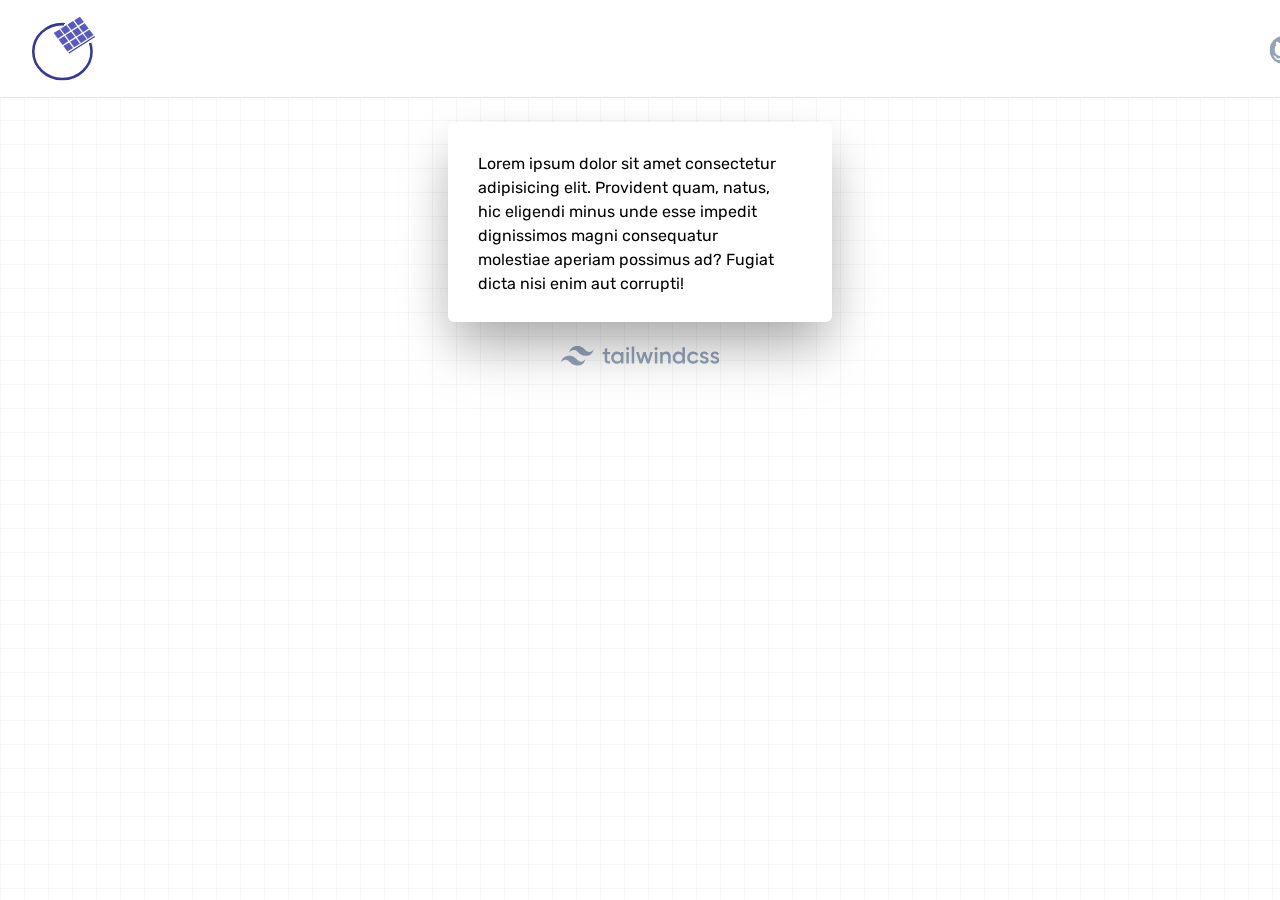
<file: tailwind2/src/index.html>
<!DOCTYPE html>
<html lang="en">
<head>
    <meta charset="UTF-8">
    <link href="./output.css" rel="stylesheet">
    <link href="./style.css" rel="stylesheet">
    <meta name="viewport" content="width=device-width, initial-scale=1.0">
    <title>Document</title>
    <link rel="preconnect" href="https://fonts.googleapis.com">
    <link rel="preconnect" href="https://fonts.gstatic.com" crossorigin>
    <link href="https://fonts.googleapis.com/css2?family=Manrope:wght@200..800&family=Rubik:ital,wght@0,300..900;1,300..900&display=swap" rel="stylesheet">

</head>
<body class="absolute inset-0 h-full w-full bg-white dark:bg-black dark:text-white bg-[linear-gradient(to_right,#80808012_1px,transparent_1px),linear-gradient(to_bottom,#80808012_1px,transparent_1px)] bg-[size:24px_24px]">
  <div class="sticky top-0 z-40 w-full backdrop-blur flex-none transition-colors duration-500 lg:z-50 lg:border-b lg:border-slate-900/10 dark:border-slate-50/[0.06] bg-white/95 supports-backdrop-blur:bg-white/60 dark:bg-transparent">
    <div class="max-w-8xl mx-auto">
      <div class="py-4 border-b border-slate-900/10 lg:px-8 lg:border-0 dark:border-slate-300/10 mx-4 lg:mx-0">
        <div class="relative flex items-center">
          <div id="logosonatech" class="logosonatech flex">
            <a href="">
            <svg width="63" height="65" viewBox="0 0 173 175" fill="none" xmlns="http://www.w3.org/2000/svg">
              <path d="M163.5 96C163.5 137.517 127.868 171.5 83.5 171.5C39.132 171.5 3.5 137.517 3.5 96C3.5 54.4827 39.132 20.5 83.5 20.5C127.868 20.5 163.5 54.4827 163.5 96Z" stroke="url(#paint0_radial_8_5)" stroke-width="7"/>
              <rect width="18.3584" height="18.4895" transform="matrix(-0.847396 0.530962 0.59061 0.806957 157.77 35.8086)" fill="white"/>
              <rect width="18.3584" height="18.4895" transform="matrix(-0.847396 0.530962 0.59061 0.806957 157.77 35.8086)" fill="#575AC2"/>
              <rect width="18.3584" height="18.4895" transform="matrix(-0.847396 0.530962 0.59061 0.806957 139.102 47.5058)" fill="white"/>
              <rect width="18.3584" height="18.4895" transform="matrix(-0.847396 0.530962 0.59061 0.806957 139.102 47.5058)" fill="#575AC2"/>
              <rect width="18.3584" height="18.4895" transform="matrix(-0.847396 0.530962 0.59061 0.806957 157.77 35.8086)" fill="white"/>
              <rect width="18.3584" height="18.4895" transform="matrix(-0.847396 0.530962 0.59061 0.806957 157.77 35.8086)" fill="#575AC2"/>
              <rect width="18.3584" height="18.4895" transform="matrix(-0.847396 0.530962 0.59061 0.806957 139.102 47.5058)" fill="white"/>
              <rect width="18.3584" height="18.4895" transform="matrix(-0.847396 0.530962 0.59061 0.806957 139.102 47.5058)" fill="#575AC2"/>
              <rect width="18.3584" height="18.4895" transform="matrix(-0.847396 0.530962 0.59061 0.806957 120.433 59.2029)" fill="white"/>
              <rect width="18.3584" height="18.4895" transform="matrix(-0.847396 0.530962 0.59061 0.806957 120.433 59.2029)" fill="#575AC2"/>
              <rect width="18.3584" height="18.4895" transform="matrix(-0.847396 0.530962 0.59061 0.806957 101.765 70.9001)" fill="white"/>
              <rect width="18.3584" height="18.4895" transform="matrix(-0.847396 0.530962 0.59061 0.806957 101.765 70.9001)" fill="#575AC2"/>
              <rect width="18.3584" height="18.4895" transform="matrix(0.847396 -0.530962 -0.59061 -0.806957 84.0242 77.6637)" fill="white"/>
              <rect width="18.3584" height="18.4895" transform="matrix(0.847396 -0.530962 -0.59061 -0.806957 84.0242 77.6637)" fill="#575AC2"/>
              <rect width="18.3584" height="18.4895" transform="matrix(0.847396 -0.530962 -0.59061 -0.806957 102.692 65.9665)" fill="white"/>
              <rect width="18.3584" height="18.4895" transform="matrix(0.847396 -0.530962 -0.59061 -0.806957 102.692 65.9665)" fill="#575AC2"/>
              <rect width="18.3584" height="18.4895" transform="matrix(0.847396 -0.530962 -0.59061 -0.806957 121.361 54.2694)" fill="white"/>
              <rect width="18.3584" height="18.4895" transform="matrix(0.847396 -0.530962 -0.59061 -0.806957 121.361 54.2694)" fill="#575AC2"/>
              <rect width="18.3584" height="18.4895" transform="matrix(0.847396 -0.530962 -0.59061 -0.806957 140.029 42.5722)" fill="white"/>
              <rect width="18.3584" height="18.4895" transform="matrix(0.847396 -0.530962 -0.59061 -0.806957 140.029 42.5722)" fill="#575AC2"/>
              <rect width="18.3584" height="18.4895" transform="matrix(0.847396 -0.530962 -0.59061 -0.806957 70.9201 59.7594)" fill="white"/>
              <rect width="18.3584" height="18.4895" transform="matrix(0.847396 -0.530962 -0.59061 -0.806957 70.9201 59.7594)" fill="#575AC2"/>
              <rect width="18.3584" height="18.4895" transform="matrix(0.847396 -0.530962 -0.59061 -0.806957 89.5883 48.0622)" fill="white"/>
              <rect width="18.3584" height="18.4895" transform="matrix(0.847396 -0.530962 -0.59061 -0.806957 89.5883 48.0622)" fill="#575AC2"/>
              <rect width="18.3584" height="18.4895" transform="matrix(0.847396 -0.530962 -0.59061 -0.806957 70.9201 59.7594)" fill="white"/>
              <rect width="18.3584" height="18.4895" transform="matrix(0.847396 -0.530962 -0.59061 -0.806957 70.9201 59.7594)" fill="#575AC2"/>
              <rect width="18.3584" height="18.4895" transform="matrix(0.847396 -0.530962 -0.59061 -0.806957 89.5883 48.0622)" fill="white"/>
              <rect width="18.3584" height="18.4895" transform="matrix(0.847396 -0.530962 -0.59061 -0.806957 89.5883 48.0622)" fill="#575AC2"/>
              <rect width="18.3584" height="18.4895" transform="matrix(0.847396 -0.530962 -0.59061 -0.806957 108.257 36.3651)" fill="white"/>
              <rect width="18.3584" height="18.4895" transform="matrix(0.847396 -0.530962 -0.59061 -0.806957 108.257 36.3651)" fill="#575AC2"/>
              <rect width="18.3584" height="18.4895" transform="matrix(0.847396 -0.530962 -0.59061 -0.806957 126.925 24.6679)" fill="white"/>
              <rect width="18.3584" height="18.4895" transform="matrix(0.847396 -0.530962 -0.59061 -0.806957 126.925 24.6679)" fill="#575AC2"/>
              <line x1="101.197" y1="99.733" x2="172.197" y2="54.733" stroke="#363899" stroke-width="3"/>
              <defs>
              <radialGradient id="paint0_radial_8_5" cx="0" cy="0" r="1" gradientUnits="userSpaceOnUse" gradientTransform="translate(132.5 35) rotate(55.6196) scale(46.0434 45.585)">
              <stop offset="0.9999" stop-opacity="0"/>
              <stop offset="1" stop-color="#363899"/>
              </radialGradient>
              </defs>
              </svg>
            </a>
<div class="logo2">
  <a href="" class="absolute inset-y-5 left-7">
  <svg width="163" height="34" viewBox="0 0 173 84" fill="none" xmlns="http://www.w3.org/2000/svg">
    <path d="M18.28 6.6C15.8533 5.4 13.2533 4.8 10.48 4.8C8.98667 4.8 7.84 5.12 7.04 5.76C6.24 6.4 5.84 7.25333 5.84 8.32C5.84 10.2133 7.21333 11.5467 9.96 12.32C13.6933 13.36 16.32 14.6267 17.84 16.12C19.3867 17.6133 20.16 19.5467 20.16 21.92C20.16 24.6667 19.2533 26.7733 17.44 28.24C15.6267 29.68 13 30.4 9.56 30.4C6.06667 30.4 2.93333 29.5333 0.16 27.8L1.56 23.32C4.12 25.0533 6.82667 25.92 9.68 25.92C11.2533 25.92 12.44 25.5867 13.24 24.92C14.0667 24.2267 14.48 23.2533 14.48 22C14.48 20.8533 14.1467 19.9467 13.48 19.28C12.84 18.6133 11.6667 18.0267 9.96 17.52C6.54667 16.5333 4.06667 15.2933 2.52 13.8C1 12.3067 0.24 10.48 0.24 8.32C0.24 5.92 1.12 4 2.88 2.56C4.66667 1.12 7.16 0.4 10.36 0.4C13.6667 0.4 16.6933 1.02667 19.44 2.28L18.28 6.6ZM27.2653 4.48C29.932 1.76 33.4786 0.4 37.9053 0.4C42.332 0.4 45.8653 1.76 48.5053 4.48C51.172 7.17333 52.5053 10.8133 52.5053 15.4C52.5053 19.9867 51.172 23.64 48.5053 26.36C45.8653 29.0533 42.332 30.4 37.9053 30.4C33.4786 30.4 29.932 29.0533 27.2653 26.36C24.6253 23.64 23.3053 19.9867 23.3053 15.4C23.3053 10.8133 24.6253 7.17333 27.2653 4.48ZM31.4253 23.08C33.0253 24.8933 35.1853 25.8 37.9053 25.8C40.6253 25.8 42.7853 24.8933 44.3853 23.08C45.9853 21.24 46.7853 18.68 46.7853 15.4C46.7853 12.12 45.9853 9.57333 44.3853 7.76C42.7853 5.92 40.6253 5 37.9053 5C35.1853 5 33.0253 5.92 31.4253 7.76C29.8253 9.57333 29.0253 12.12 29.0253 15.4C29.0253 18.68 29.8253 21.24 31.4253 23.08ZM57.0194 30V0.799999H62.4994L74.5394 20.68H74.6194V0.799999H80.0994V30H74.6194L62.5794 10.12H62.4994V30H57.0194ZM84.4334 30L94.5534 0.799999H100.553L110.713 30H104.713L102.633 22.96H92.3534L90.2334 30H84.4334ZM93.5934 18.68H101.353L97.5134 5.72H97.4334L93.5934 18.68ZM132.013 0.799999V5.44H123.653V30H117.973V5.44H109.613V0.799999H132.013ZM142.932 5.32V12.48H154.652V16.76H142.932V25.48H155.452V30H137.332V0.799999H155.452V5.32H142.932ZM174.765 4.92C171.751 4.92 169.351 5.86667 167.565 7.76C165.778 9.62667 164.885 12.1733 164.885 15.4C164.885 18.6 165.805 21.1467 167.645 23.04C169.485 24.9333 171.858 25.88 174.765 25.88C177.191 25.88 179.565 25.1467 181.885 23.68L183.565 27.8C180.871 29.5333 177.765 30.4 174.245 30.4C169.685 30.4 166.031 29.0533 163.285 26.36C160.538 23.64 159.165 19.9867 159.165 15.4C159.165 10.7867 160.511 7.13333 163.205 4.44C165.898 1.74667 169.578 0.4 174.245 0.4C177.765 0.4 180.871 1.26667 183.565 3L181.885 7.12C179.565 5.65333 177.191 4.92 174.765 4.92ZM206.57 16.76H194.69V30H189.09V0.799999H194.69V12.48H206.57V0.799999H212.17V30H206.57V16.76Z" fill="url(#paint0_linear_0_1)"/>
    <path d="M0.363281 81.8672V78C0.80599 78.3906 1.33333 78.7422 1.94531 79.0547C2.57031 79.3672 3.22135 79.6341 3.89844 79.8555C4.58854 80.0638 5.27865 80.2266 5.96875 80.3438C6.65885 80.4609 7.29688 80.5195 7.88281 80.5195C9.90104 80.5195 11.4049 80.1484 12.3945 79.4062C13.3971 78.651 13.8984 77.5703 13.8984 76.1641C13.8984 75.4089 13.7292 74.7513 13.3906 74.1914C13.0651 73.6315 12.6094 73.1237 12.0234 72.668C11.4375 72.1992 10.7409 71.7565 9.93359 71.3398C9.13932 70.9102 8.27995 70.4609 7.35547 69.9922C6.37891 69.4974 5.46745 68.9961 4.62109 68.4883C3.77474 67.9805 3.03906 67.4206 2.41406 66.8086C1.78906 66.1966 1.29427 65.5065 0.929688 64.7383C0.578125 63.957 0.402344 63.0456 0.402344 62.0039C0.402344 60.7279 0.682292 59.6211 1.24219 58.6836C1.80208 57.7331 2.53776 56.9518 3.44922 56.3398C4.36068 55.7279 5.39583 55.2721 6.55469 54.9727C7.72656 54.6732 8.91797 54.5234 10.1289 54.5234C12.8893 54.5234 14.901 54.8555 16.1641 55.5195V59.2109C14.5104 58.0651 12.388 57.4922 9.79688 57.4922C9.08073 57.4922 8.36458 57.5703 7.64844 57.7266C6.93229 57.8698 6.29427 58.1107 5.73438 58.4492C5.17448 58.7878 4.71875 59.224 4.36719 59.7578C4.01562 60.2917 3.83984 60.9427 3.83984 61.7109C3.83984 62.4271 3.97005 63.0456 4.23047 63.5664C4.50391 64.0872 4.90104 64.5625 5.42188 64.9922C5.94271 65.4219 6.57422 65.8385 7.31641 66.2422C8.07161 66.6458 8.9375 67.0885 9.91406 67.5703C10.9167 68.0651 11.8672 68.5859 12.7656 69.1328C13.6641 69.6797 14.4518 70.2852 15.1289 70.9492C15.806 71.6133 16.3398 72.349 16.7305 73.1562C17.1341 73.9635 17.3359 74.888 17.3359 75.9297C17.3359 77.3099 17.0625 78.4818 16.5156 79.4453C15.9818 80.3958 15.2526 81.1706 14.3281 81.7695C13.4167 82.3685 12.362 82.7982 11.1641 83.0586C9.96615 83.332 8.70312 83.4688 7.375 83.4688C6.93229 83.4688 6.38542 83.4297 5.73438 83.3516C5.08333 83.2865 4.41927 83.1823 3.74219 83.0391C3.0651 82.9089 2.42057 82.7461 1.80859 82.5508C1.20964 82.3424 0.727865 82.1146 0.363281 81.8672ZM39.4844 57.9609H31.3984V83H28.1172V57.9609H20.0508V54.9922H39.4844V57.9609ZM64.3867 71.6719C64.3867 79.5365 60.8385 83.4688 53.7422 83.4688C46.9453 83.4688 43.5469 79.6862 43.5469 72.1211V54.9922H46.8281V71.9062C46.8281 77.6484 49.25 80.5195 54.0938 80.5195C58.7682 80.5195 61.1055 77.7461 61.1055 72.1992V54.9922H64.3867V71.6719ZM71.3984 83V54.9922H79.1328C89.0026 54.9922 93.9375 59.543 93.9375 68.6445C93.9375 72.9674 92.5638 76.444 89.8164 79.0742C87.082 81.6914 83.4167 83 78.8203 83H71.3984ZM74.6797 57.9609V80.0312H78.8594C82.5312 80.0312 85.3893 79.0482 87.4336 77.082C89.4779 75.1159 90.5 72.3294 90.5 68.7227C90.5 61.5482 86.6849 57.9609 79.0547 57.9609H74.6797ZM102.727 83H99.4453V54.9922H102.727V83ZM121.398 83.4688C117.427 83.4688 114.243 82.1602 111.848 79.543C109.465 76.9258 108.273 73.5208 108.273 69.3281C108.273 64.8229 109.491 61.2292 111.926 58.5469C114.361 55.8646 117.674 54.5234 121.867 54.5234C125.734 54.5234 128.846 55.8255 131.203 58.4297C133.573 61.0339 134.758 64.4388 134.758 68.6445C134.758 73.2148 133.547 76.8281 131.125 79.4844C128.703 82.1406 125.461 83.4688 121.398 83.4688ZM121.633 57.4922C118.69 57.4922 116.301 58.5534 114.465 60.6758C112.629 62.7982 111.711 65.5846 111.711 69.0352C111.711 72.4857 112.603 75.2656 114.387 77.375C116.184 79.4714 118.521 80.5195 121.398 80.5195C124.471 80.5195 126.893 79.5169 128.664 77.5117C130.435 75.5065 131.32 72.7005 131.32 69.0938C131.32 65.3958 130.461 62.5378 128.742 60.5195C127.023 58.5013 124.654 57.4922 121.633 57.4922Z" fill="url(#paint1_linear_0_1)"/>
    <defs>
    <linearGradient id="paint0_linear_0_1" x1="114" y1="-15" x2="114" y2="91" gradientUnits="userSpaceOnUse">
    <stop stop-color="#5A5DFF"/>
    <stop offset="0.435" stop-color="#363899"/>
    </linearGradient>
    <linearGradient id="paint1_linear_0_1" x1="114" y1="-15" x2="114" y2="91" gradientUnits="userSpaceOnUse">
    <stop offset="0.48" stop-color="white"/>
    <stop offset="1"/>
    </linearGradient>
    </defs>
    </svg>
  </a>
</div>
          </div>
          <div class="github absolute border-slate-200 m-auto pl-6 dark:border-slate-800">
            <a href="https://github.com/NguyenSonhoa" class="github2 ml-6 block text-slate-400 hover:text-slate-500 dark:hover:text-slate-300">
              <svg viewBox="0 0 16 16" class="w-5 h-5" fill="currentColor" aria-hidden="true"><path d="M8 0C3.58 0 0 3.58 0 8c0 3.54 2.29 6.53 5.47 7.59.4.07.55-.17.55-.38 0-.19-.01-.82-.01-1.49-2.01.37-2.53-.49-2.69-.94-.09-.23-.48-.94-.82-1.13-.28-.15-.68-.52-.01-.53.63-.01 1.08.58 1.23.82.72 1.21 1.87.87 2.33.66.07-.52.28-.87.51-1.07-1.78-.2-3.64-.89-3.64-3.95 0-.87.31-1.59.82-2.15-.08-.2-.36-1.02.08-2.12 0 0 .67-.21 2.2.82.64-.18 1.32-.27 2-.27.68 0 1.36.09 2 .27 1.53-1.04 2.2-.82 2.2-.82.44 1.1.16 1.92.08 2.12.51.56.82 1.27.82 2.15 0 3.07-1.87 3.75-3.65 3.95.29.25.54.73.54 1.48 0 1.07-.01 1.93-.01 2.2 0 .21.15.46.55.38A8.013 8.013 0 0016 8c0-4.42-3.58-8-8-8z"></path></svg>
            </a>
          </div>
        </div>
      </div>
    </div>
  </div>
  
  <div class="box_part">
  <div class="box_info max-w-sm m-auto my-6 rounded-md x-auto bg-white dark:bg-black shadow-2xl drop-shadow-2xl flex backdrop-blur-2xl gap-x-4">
    <p class="info_text m-auto max-w-sm inset-x-auto">Lorem ipsum dolor sit amet consectetur adipisicing elit. Provident quam, natus, hic eligendi minus unde esse impedit dignissimos magni consequatur molestiae aperiam possimus ad? Fugiat dicta nisi enim aut corrupti! </p>
  </div>
  <a href="https://tailwindcss.com/" target="_blank" class="tailwind m-auto my-6 text-slate-400 hover:text-slate-500 dark:hover:text-slate-300 hover:transition-all">
<svg xmlns="http://www.w3.org/2000/svg" class="w-7 h-5 max-w-sm flex m-auto hover:transition-all" fill="currentColor" viewBox="0 0 262 33"><g fill-rule="evenodd" clip-path="url(#prefix__clip0)" clip-rule="evenodd"><path fill="currentColor" d="M27 0c-7.2 0-11.7 3.6-13.5 10.8 2.7-3.6 5.85-4.95 9.45-4.05 2.054.513 3.522 2.004 5.147 3.653C30.744 13.09 33.808 16.2 40.5 16.2c7.2 0 11.7-3.6 13.5-10.8-2.7 3.6-5.85 4.95-9.45 4.05-2.054-.513-3.522-2.004-5.147-3.653C36.756 3.11 33.692 0 27 0zM13.5 16.2C6.3 16.2 1.8 19.8 0 27c2.7-3.6 5.85-4.95 9.45-4.05 2.054.514 3.522 2.004 5.147 3.653C17.244 29.29 20.308 32.4 27 32.4c7.2 0 11.7-3.6 13.5-10.8-2.7 3.6-5.85 4.95-9.45 4.05-2.054-.513-3.522-2.004-5.147-3.653C23.256 19.31 20.192 16.2 13.5 16.2z"/><path fill="currentColor" d="M80.996 13.652h-4.712v9.12c0 2.432 1.596 2.394 4.712 2.242V28.7c-6.308.76-8.816-.988-8.816-5.928v-9.12h-3.496V9.7h3.496V4.596l4.104-1.216V9.7h4.712v3.952zM98.958 9.7h4.104v19h-4.104v-2.736c-1.444 2.014-3.686 3.23-6.65 3.23-5.168 0-9.462-4.37-9.462-9.994 0-5.662 4.294-9.994 9.462-9.994 2.964 0 5.206 1.216 6.65 3.192V9.7zm-6.004 15.58c3.42 0 6.004-2.546 6.004-6.08 0-3.534-2.584-6.08-6.004-6.08-3.42 0-6.004 2.546-6.004 6.08 0 3.534 2.584 6.08 6.004 6.08zm16.948-18.43c-1.444 0-2.622-1.216-2.622-2.622a2.627 2.627 0 012.622-2.622 2.627 2.627 0 012.622 2.622c0 1.406-1.178 2.622-2.622 2.622zM107.85 28.7v-19h4.104v19h-4.104zm8.854 0V.96h4.104V28.7h-4.104zm30.742-19h4.332l-5.966 19h-4.028l-3.952-12.806-3.99 12.806h-4.028l-5.966-19h4.332l3.686 13.11 3.99-13.11h3.914l3.952 13.11 3.724-13.11zm9.424-2.85c-1.444 0-2.622-1.216-2.622-2.622a2.627 2.627 0 012.622-2.622 2.627 2.627 0 012.622 2.622c0 1.406-1.178 2.622-2.622 2.622zm-2.052 21.85v-19h4.104v19h-4.104zm18.848-19.494c4.256 0 7.296 2.888 7.296 7.828V28.7h-4.104V17.452c0-2.888-1.672-4.408-4.256-4.408-2.698 0-4.826 1.596-4.826 5.472V28.7h-4.104v-19h4.104v2.432c1.254-1.976 3.306-2.926 5.89-2.926zM200.418 2.1h4.104v26.6h-4.104v-2.736c-1.444 2.014-3.686 3.23-6.65 3.23-5.168 0-9.462-4.37-9.462-9.994 0-5.662 4.294-9.994 9.462-9.994 2.964 0 5.206 1.216 6.65 3.192V2.1zm-6.004 23.18c3.42 0 6.004-2.546 6.004-6.08 0-3.534-2.584-6.08-6.004-6.08-3.42 0-6.004 2.546-6.004 6.08 0 3.534 2.584 6.08 6.004 6.08zm23.864 3.914c-5.738 0-10.032-4.37-10.032-9.994 0-5.662 4.294-9.994 10.032-9.994 3.724 0 6.954 1.938 8.474 4.902l-3.534 2.052c-.836-1.786-2.698-2.926-4.978-2.926-3.344 0-5.89 2.546-5.89 5.966 0 3.42 2.546 5.966 5.89 5.966 2.28 0 4.142-1.178 5.054-2.926l3.534 2.014c-1.596 3.002-4.826 4.94-8.55 4.94zm15.314-14.25c0 3.458 10.222 1.368 10.222 8.398 0 3.8-3.306 5.852-7.41 5.852-3.8 0-6.536-1.71-7.752-4.446l3.534-2.052c.608 1.71 2.128 2.736 4.218 2.736 1.824 0 3.23-.608 3.23-2.128 0-3.382-10.222-1.482-10.222-8.284 0-3.572 3.078-5.814 6.954-5.814 3.116 0 5.7 1.444 7.03 3.952l-3.458 1.938c-.684-1.482-2.014-2.166-3.572-2.166-1.482 0-2.774.646-2.774 2.014zm17.518 0c0 3.458 10.222 1.368 10.222 8.398 0 3.8-3.306 5.852-7.41 5.852-3.8 0-6.536-1.71-7.752-4.446l3.534-2.052c.608 1.71 2.128 2.736 4.218 2.736 1.824 0 3.23-.608 3.23-2.128 0-3.382-10.222-1.482-10.222-8.284 0-3.572 3.078-5.814 6.954-5.814 3.116 0 5.7 1.444 7.03 3.952l-3.458 1.938c-.684-1.482-2.014-2.166-3.572-2.166-1.482 0-2.774.646-2.774 2.014z"/></g><defs><clipPath id="prefix__clip0"><path fill="#fff" d="M0 0h262v32.4H0z"/></clipPath></defs></svg>
</div>

<script>
// Get the button element
const logosonatech = document.getElementById("logosonatech");

// Add a mouseover event listener
logosonatech.addEventListener('mouseover', () => {
  // Change the button's background color
  logosonatech.style.scale = '110%';
});

// Add a mouseout event listener
logosonatech.addEventListener('mouseout', () => {
  // Change the button's background color back to its original color
  logosonatech.style.scale = '';
});

</script>

</body>
</html>
</file>
<file: tailwind2/src/output.css>
*, ::before, ::after {
  --tw-border-spacing-x: 0;
  --tw-border-spacing-y: 0;
  --tw-translate-x: 0;
  --tw-translate-y: 0;
  --tw-rotate: 0;
  --tw-skew-x: 0;
  --tw-skew-y: 0;
  --tw-scale-x: 1;
  --tw-scale-y: 1;
  --tw-pan-x:  ;
  --tw-pan-y:  ;
  --tw-pinch-zoom:  ;
  --tw-scroll-snap-strictness: proximity;
  --tw-gradient-from-position:  ;
  --tw-gradient-via-position:  ;
  --tw-gradient-to-position:  ;
  --tw-ordinal:  ;
  --tw-slashed-zero:  ;
  --tw-numeric-figure:  ;
  --tw-numeric-spacing:  ;
  --tw-numeric-fraction:  ;
  --tw-ring-inset:  ;
  --tw-ring-offset-width: 0px;
  --tw-ring-offset-color: #fff;
  --tw-ring-color: rgb(59 130 246 / 0.5);
  --tw-ring-offset-shadow: 0 0 #0000;
  --tw-ring-shadow: 0 0 #0000;
  --tw-shadow: 0 0 #0000;
  --tw-shadow-colored: 0 0 #0000;
  --tw-blur:  ;
  --tw-brightness:  ;
  --tw-contrast:  ;
  --tw-grayscale:  ;
  --tw-hue-rotate:  ;
  --tw-invert:  ;
  --tw-saturate:  ;
  --tw-sepia:  ;
  --tw-drop-shadow:  ;
  --tw-backdrop-blur:  ;
  --tw-backdrop-brightness:  ;
  --tw-backdrop-contrast:  ;
  --tw-backdrop-grayscale:  ;
  --tw-backdrop-hue-rotate:  ;
  --tw-backdrop-invert:  ;
  --tw-backdrop-opacity:  ;
  --tw-backdrop-saturate:  ;
  --tw-backdrop-sepia:  ;
  --tw-contain-size:  ;
  --tw-contain-layout:  ;
  --tw-contain-paint:  ;
  --tw-contain-style:  ;
}

::backdrop {
  --tw-border-spacing-x: 0;
  --tw-border-spacing-y: 0;
  --tw-translate-x: 0;
  --tw-translate-y: 0;
  --tw-rotate: 0;
  --tw-skew-x: 0;
  --tw-skew-y: 0;
  --tw-scale-x: 1;
  --tw-scale-y: 1;
  --tw-pan-x:  ;
  --tw-pan-y:  ;
  --tw-pinch-zoom:  ;
  --tw-scroll-snap-strictness: proximity;
  --tw-gradient-from-position:  ;
  --tw-gradient-via-position:  ;
  --tw-gradient-to-position:  ;
  --tw-ordinal:  ;
  --tw-slashed-zero:  ;
  --tw-numeric-figure:  ;
  --tw-numeric-spacing:  ;
  --tw-numeric-fraction:  ;
  --tw-ring-inset:  ;
  --tw-ring-offset-width: 0px;
  --tw-ring-offset-color: #fff;
  --tw-ring-color: rgb(59 130 246 / 0.5);
  --tw-ring-offset-shadow: 0 0 #0000;
  --tw-ring-shadow: 0 0 #0000;
  --tw-shadow: 0 0 #0000;
  --tw-shadow-colored: 0 0 #0000;
  --tw-blur:  ;
  --tw-brightness:  ;
  --tw-contrast:  ;
  --tw-grayscale:  ;
  --tw-hue-rotate:  ;
  --tw-invert:  ;
  --tw-saturate:  ;
  --tw-sepia:  ;
  --tw-drop-shadow:  ;
  --tw-backdrop-blur:  ;
  --tw-backdrop-brightness:  ;
  --tw-backdrop-contrast:  ;
  --tw-backdrop-grayscale:  ;
  --tw-backdrop-hue-rotate:  ;
  --tw-backdrop-invert:  ;
  --tw-backdrop-opacity:  ;
  --tw-backdrop-saturate:  ;
  --tw-backdrop-sepia:  ;
  --tw-contain-size:  ;
  --tw-contain-layout:  ;
  --tw-contain-paint:  ;
  --tw-contain-style:  ;
}

/*
! tailwindcss v3.4.14 | MIT License | https://tailwindcss.com
*/

/*
1. Prevent padding and border from affecting element width. (https://github.com/mozdevs/cssremedy/issues/4)
2. Allow adding a border to an element by just adding a border-width. (https://github.com/tailwindcss/tailwindcss/pull/116)
*/

*,
::before,
::after {
  box-sizing: border-box;
  /* 1 */
  border-width: 0;
  /* 2 */
  border-style: solid;
  /* 2 */
  border-color: #e5e7eb;
  /* 2 */
}

::before,
::after {
  --tw-content: '';
}

/*
1. Use a consistent sensible line-height in all browsers.
2. Prevent adjustments of font size after orientation changes in iOS.
3. Use a more readable tab size.
4. Use the user's configured `sans` font-family by default.
5. Use the user's configured `sans` font-feature-settings by default.
6. Use the user's configured `sans` font-variation-settings by default.
7. Disable tap highlights on iOS
*/

html,
:host {
  line-height: 1.5;
  /* 1 */
  -webkit-text-size-adjust: 100%;
  /* 2 */
  -moz-tab-size: 4;
  /* 3 */
  -o-tab-size: 4;
     tab-size: 4;
  /* 3 */
  font-family: ui-sans-serif, system-ui, sans-serif, "Apple Color Emoji", "Segoe UI Emoji", "Segoe UI Symbol", "Noto Color Emoji";
  /* 4 */
  font-feature-settings: normal;
  /* 5 */
  font-variation-settings: normal;
  /* 6 */
  -webkit-tap-highlight-color: transparent;
  /* 7 */
}

/*
1. Remove the margin in all browsers.
2. Inherit line-height from `html` so users can set them as a class directly on the `html` element.
*/

body {
  margin: 0;
  /* 1 */
  line-height: inherit;
  /* 2 */
}

/*
1. Add the correct height in Firefox.
2. Correct the inheritance of border color in Firefox. (https://bugzilla.mozilla.org/show_bug.cgi?id=190655)
3. Ensure horizontal rules are visible by default.
*/

hr {
  height: 0;
  /* 1 */
  color: inherit;
  /* 2 */
  border-top-width: 1px;
  /* 3 */
}

/*
Add the correct text decoration in Chrome, Edge, and Safari.
*/

abbr:where([title]) {
  -webkit-text-decoration: underline dotted;
          text-decoration: underline dotted;
}

/*
Remove the default font size and weight for headings.
*/

h1,
h2,
h3,
h4,
h5,
h6 {
  font-size: inherit;
  font-weight: inherit;
}

/*
Reset links to optimize for opt-in styling instead of opt-out.
*/

a {
  color: inherit;
  text-decoration: inherit;
}

/*
Add the correct font weight in Edge and Safari.
*/

b,
strong {
  font-weight: bolder;
}

/*
1. Use the user's configured `mono` font-family by default.
2. Use the user's configured `mono` font-feature-settings by default.
3. Use the user's configured `mono` font-variation-settings by default.
4. Correct the odd `em` font sizing in all browsers.
*/

code,
kbd,
samp,
pre {
  font-family: ui-monospace, SFMono-Regular, Menlo, Monaco, Consolas, "Liberation Mono", "Courier New", monospace;
  /* 1 */
  font-feature-settings: normal;
  /* 2 */
  font-variation-settings: normal;
  /* 3 */
  font-size: 1em;
  /* 4 */
}

/*
Add the correct font size in all browsers.
*/

small {
  font-size: 80%;
}

/*
Prevent `sub` and `sup` elements from affecting the line height in all browsers.
*/

sub,
sup {
  font-size: 75%;
  line-height: 0;
  position: relative;
  vertical-align: baseline;
}

sub {
  bottom: -0.25em;
}

sup {
  top: -0.5em;
}

/*
1. Remove text indentation from table contents in Chrome and Safari. (https://bugs.chromium.org/p/chromium/issues/detail?id=999088, https://bugs.webkit.org/show_bug.cgi?id=201297)
2. Correct table border color inheritance in all Chrome and Safari. (https://bugs.chromium.org/p/chromium/issues/detail?id=935729, https://bugs.webkit.org/show_bug.cgi?id=195016)
3. Remove gaps between table borders by default.
*/

table {
  text-indent: 0;
  /* 1 */
  border-color: inherit;
  /* 2 */
  border-collapse: collapse;
  /* 3 */
}

/*
1. Change the font styles in all browsers.
2. Remove the margin in Firefox and Safari.
3. Remove default padding in all browsers.
*/

button,
input,
optgroup,
select,
textarea {
  font-family: inherit;
  /* 1 */
  font-feature-settings: inherit;
  /* 1 */
  font-variation-settings: inherit;
  /* 1 */
  font-size: 100%;
  /* 1 */
  font-weight: inherit;
  /* 1 */
  line-height: inherit;
  /* 1 */
  letter-spacing: inherit;
  /* 1 */
  color: inherit;
  /* 1 */
  margin: 0;
  /* 2 */
  padding: 0;
  /* 3 */
}

/*
Remove the inheritance of text transform in Edge and Firefox.
*/

button,
select {
  text-transform: none;
}

/*
1. Correct the inability to style clickable types in iOS and Safari.
2. Remove default button styles.
*/

button,
input:where([type='button']),
input:where([type='reset']),
input:where([type='submit']) {
  -webkit-appearance: button;
  appearance: button;
  /* 1 */
  background-color: transparent;
  /* 2 */
  background-image: none;
  /* 2 */
}

/*
Use the modern Firefox focus style for all focusable elements.
*/

:-moz-focusring {
  outline: auto;
}

/*
Remove the additional `:invalid` styles in Firefox. (https://github.com/mozilla/gecko-dev/blob/2f9eacd9d3d995c937b4251a5557d95d494c9be1/layout/style/res/forms.css#L728-L737)
*/

:-moz-ui-invalid {
  box-shadow: none;
}

/*
Add the correct vertical alignment in Chrome and Firefox.
*/

progress {
  vertical-align: baseline;
}

/*
Correct the cursor style of increment and decrement buttons in Safari.
*/

::-webkit-inner-spin-button,
::-webkit-outer-spin-button {
  height: auto;
}

/*
1. Correct the odd appearance in Chrome and Safari.
2. Correct the outline style in Safari.
*/

[type='search'] {
  -webkit-appearance: textfield;
  appearance: textfield;
  /* 1 */
  outline-offset: -2px;
  /* 2 */
}

/*
Remove the inner padding in Chrome and Safari on macOS.
*/

::-webkit-search-decoration {
  -webkit-appearance: none;
}

/*
1. Correct the inability to style clickable types in iOS and Safari.
2. Change font properties to `inherit` in Safari.
*/

::-webkit-file-upload-button {
  -webkit-appearance: button;
  /* 1 */
  font: inherit;
  /* 2 */
}

/*
Add the correct display in Chrome and Safari.
*/

summary {
  display: list-item;
}

/*
Removes the default spacing and border for appropriate elements.
*/

blockquote,
dl,
dd,
h1,
h2,
h3,
h4,
h5,
h6,
hr,
figure,
p,
pre {
  margin: 0;
}

fieldset {
  margin: 0;
  padding: 0;
}

legend {
  padding: 0;
}

ol,
ul,
menu {
  list-style: none;
  margin: 0;
  padding: 0;
}

/*
Reset default styling for dialogs.
*/

dialog {
  padding: 0;
}

/*
Prevent resizing textareas horizontally by default.
*/

textarea {
  resize: vertical;
}

/*
1. Reset the default placeholder opacity in Firefox. (https://github.com/tailwindlabs/tailwindcss/issues/3300)
2. Set the default placeholder color to the user's configured gray 400 color.
*/

input::-moz-placeholder, textarea::-moz-placeholder {
  opacity: 1;
  /* 1 */
  color: #9ca3af;
  /* 2 */
}

input::placeholder,
textarea::placeholder {
  opacity: 1;
  /* 1 */
  color: #9ca3af;
  /* 2 */
}

/*
Set the default cursor for buttons.
*/

button,
[role="button"] {
  cursor: pointer;
}

/*
Make sure disabled buttons don't get the pointer cursor.
*/

:disabled {
  cursor: default;
}

/*
1. Make replaced elements `display: block` by default. (https://github.com/mozdevs/cssremedy/issues/14)
2. Add `vertical-align: middle` to align replaced elements more sensibly by default. (https://github.com/jensimmons/cssremedy/issues/14#issuecomment-634934210)
   This can trigger a poorly considered lint error in some tools but is included by design.
*/

img,
svg,
video,
canvas,
audio,
iframe,
embed,
object {
  display: block;
  /* 1 */
  vertical-align: middle;
  /* 2 */
}

/*
Constrain images and videos to the parent width and preserve their intrinsic aspect ratio. (https://github.com/mozdevs/cssremedy/issues/14)
*/

img,
video {
  max-width: 100%;
  height: auto;
}

/* Make elements with the HTML hidden attribute stay hidden by default */

[hidden]:where(:not([hidden="until-found"])) {
  display: none;
}

.absolute {
  position: absolute;
}

.relative {
  position: relative;
}

.sticky {
  position: sticky;
}

.inset-0 {
  inset: 0px;
}

.inset-10 {
  inset: 2.5rem;
}

.inset-1 {
  inset: 0.25rem;
}

.inset-20 {
  inset: 5rem;
}

.inset-0\.5 {
  inset: 0.125rem;
}

.inset-2 {
  inset: 0.5rem;
}

.-inset-10 {
  inset: -2.5rem;
}

.inset-y-0 {
  top: 0px;
  bottom: 0px;
}

.inset-y-12 {
  top: 3rem;
  bottom: 3rem;
}

.inset-y-14 {
  top: 3.5rem;
  bottom: 3.5rem;
}

.inset-y-10 {
  top: 2.5rem;
  bottom: 2.5rem;
}

.inset-y-5 {
  top: 1.25rem;
  bottom: 1.25rem;
}

.inset-y-1 {
  top: 0.25rem;
  bottom: 0.25rem;
}

.inset-y-auto {
  top: auto;
  bottom: auto;
}

.-inset-y-full {
  top: -100%;
  bottom: -100%;
}

.inset-y-80 {
  top: 20rem;
  bottom: 20rem;
}

.inset-y-60 {
  top: 15rem;
  bottom: 15rem;
}

.inset-x-40 {
  left: 10rem;
  right: 10rem;
}

.inset-x-80 {
  left: 20rem;
  right: 20rem;
}

.inset-x-10 {
  left: 2.5rem;
  right: 2.5rem;
}

.inset-x-60 {
  left: 15rem;
  right: 15rem;
}

.inset-y-40 {
  top: 10rem;
  bottom: 10rem;
}

.left-10 {
  left: 2.5rem;
}

.top-0 {
  top: 0px;
}

.bottom-10 {
  bottom: 2.5rem;
}

.top-10 {
  top: 2.5rem;
}

.left-0 {
  left: 0px;
}

.left-20 {
  left: 5rem;
}

.left-14 {
  left: 3.5rem;
}

.left-5 {
  left: 1.25rem;
}

.left-11 {
  left: 2.75rem;
}

.left-12 {
  left: 3rem;
}

.bottom-0 {
  bottom: 0px;
}

.right-0 {
  right: 0px;
}

.right-10 {
  right: 2.5rem;
}

.right-60 {
  right: 15rem;
}

.bottom-60 {
  bottom: 15rem;
}

.left-60 {
  left: 15rem;
}

.left-80 {
  left: 20rem;
}

.right-40 {
  right: 10rem;
}

.left-8 {
  left: 2rem;
}

.left-9 {
  left: 2.25rem;
}

.left-6 {
  left: 1.5rem;
}

.left-7 {
  left: 1.75rem;
}

.z-40 {
  z-index: 40;
}

.m-auto {
  margin: auto;
}

.mx-auto {
  margin-left: auto;
  margin-right: auto;
}

.mx-4 {
  margin-left: 1rem;
  margin-right: 1rem;
}

.my-3 {
  margin-top: 0.75rem;
  margin-bottom: 0.75rem;
}

.my-6 {
  margin-top: 1.5rem;
  margin-bottom: 1.5rem;
}

.mr-auto {
  margin-right: auto;
}

.ml-6 {
  margin-left: 1.5rem;
}

.ml-10 {
  margin-left: 2.5rem;
}

.ml-1 {
  margin-left: 0.25rem;
}

.ml-16 {
  margin-left: 4rem;
}

.ml-40 {
  margin-left: 10rem;
}

.mr-20 {
  margin-right: 5rem;
}

.-mr-20 {
  margin-right: -5rem;
}

.-mr-80 {
  margin-right: -20rem;
}

.-ml-10 {
  margin-left: -2.5rem;
}

.ml-60 {
  margin-left: 15rem;
}

.ml-80 {
  margin-left: 20rem;
}

.box-content {
  box-sizing: content-box;
}

.block {
  display: block;
}

.flex {
  display: flex;
}

.h-full {
  height: 100%;
}

.h-32 {
  height: 8rem;
}

.h-16 {
  height: 4rem;
}

.h-20 {
  height: 5rem;
}

.h-40 {
  height: 10rem;
}

.h-5 {
  height: 1.25rem;
}

.max-h-64 {
  max-height: 16rem;
}

.w-full {
  width: 100%;
}

.w-32 {
  width: 8rem;
}

.w-16 {
  width: 4rem;
}

.w-20 {
  width: 5rem;
}

.w-40 {
  width: 10rem;
}

.w-5 {
  width: 1.25rem;
}

.max-w-sm {
  max-width: 24rem;
}

.max-w-64 {
  max-width: 16rem;
}

.flex-none {
  flex: none;
}

.shrink-0 {
  flex-shrink: 0;
}

.border-collapse {
  border-collapse: collapse;
}

.border-separate {
  border-collapse: separate;
}

.border-spacing-1 {
  --tw-border-spacing-x: 0.25rem;
  --tw-border-spacing-y: 0.25rem;
  border-spacing: var(--tw-border-spacing-x) var(--tw-border-spacing-y);
}

.border-spacing-2 {
  --tw-border-spacing-x: 0.5rem;
  --tw-border-spacing-y: 0.5rem;
  border-spacing: var(--tw-border-spacing-x) var(--tw-border-spacing-y);
}

.origin-center {
  transform-origin: center;
}

.transform {
  transform: translate(var(--tw-translate-x), var(--tw-translate-y)) rotate(var(--tw-rotate)) skewX(var(--tw-skew-x)) skewY(var(--tw-skew-y)) scaleX(var(--tw-scale-x)) scaleY(var(--tw-scale-y));
}

.content-center {
  align-content: center;
}

.items-center {
  align-items: center;
}

.gap-x-4 {
  -moz-column-gap: 1rem;
       column-gap: 1rem;
}

.gap-x-10 {
  -moz-column-gap: 2.5rem;
       column-gap: 2.5rem;
}

.gap-x-40 {
  -moz-column-gap: 10rem;
       column-gap: 10rem;
}

.rounded-xl {
  border-radius: 0.75rem;
}

.rounded-md {
  border-radius: 0.375rem;
}

.border-4 {
  border-width: 4px;
}

.border-8 {
  border-width: 8px;
}

.border-2 {
  border-width: 2px;
}

.border {
  border-width: 1px;
}

.border-b {
  border-bottom-width: 1px;
}

.border-l {
  border-left-width: 1px;
}

.border-slate-900\/10 {
  border-color: rgb(15 23 42 / 0.1);
}

.border-black {
  --tw-border-opacity: 1;
  border-color: rgb(0 0 0 / var(--tw-border-opacity));
}

.border-indigo-600 {
  --tw-border-opacity: 1;
  border-color: rgb(79 70 229 / var(--tw-border-opacity));
}

.border-indigo-400 {
  --tw-border-opacity: 1;
  border-color: rgb(129 140 248 / var(--tw-border-opacity));
}

.border-indigo-500 {
  --tw-border-opacity: 1;
  border-color: rgb(99 102 241 / var(--tw-border-opacity));
}

.border-slate-200 {
  --tw-border-opacity: 1;
  border-color: rgb(226 232 240 / var(--tw-border-opacity));
}

.bg-white {
  --tw-bg-opacity: 1;
  background-color: rgb(255 255 255 / var(--tw-bg-opacity));
}

.bg-white\/95 {
  background-color: rgb(255 255 255 / 0.95);
}

.bg-white\/30 {
  background-color: rgb(255 255 255 / 0.3);
}

.bg-black {
  --tw-bg-opacity: 1;
  background-color: rgb(0 0 0 / var(--tw-bg-opacity));
}

.bg-\[linear-gradient\(to_right\2c \#80808012_1px\2c transparent_1px\)\2c linear-gradient\(to_bottom\2c \#80808012_1px\2c transparent_1px\)\] {
  background-image: linear-gradient(to right,#80808012 1px,transparent 1px),linear-gradient(to bottom,#80808012 1px,transparent 1px);
}

.bg-\[size\:24px_24px\] {
  background-size: 24px 24px;
}

.p-14 {
  padding: 3.5rem;
}

.p-4 {
  padding: 1rem;
}

.p-10 {
  padding: 2.5rem;
}

.p-6 {
  padding: 1.5rem;
}

.p-40 {
  padding: 10rem;
}

.px-4 {
  padding-left: 1rem;
  padding-right: 1rem;
}

.py-4 {
  padding-top: 1rem;
  padding-bottom: 1rem;
}

.pl-6 {
  padding-left: 1.5rem;
}

.pl-20 {
  padding-left: 5rem;
}

.text-slate-500 {
  --tw-text-opacity: 1;
  color: rgb(100 116 139 / var(--tw-text-opacity));
}

.text-slate-400 {
  --tw-text-opacity: 1;
  color: rgb(148 163 184 / var(--tw-text-opacity));
}

.antialiased {
  -webkit-font-smoothing: antialiased;
  -moz-osx-font-smoothing: grayscale;
}

.shadow-lg {
  --tw-shadow: 0 10px 15px -3px rgb(0 0 0 / 0.1), 0 4px 6px -4px rgb(0 0 0 / 0.1);
  --tw-shadow-colored: 0 10px 15px -3px var(--tw-shadow-color), 0 4px 6px -4px var(--tw-shadow-color);
  box-shadow: var(--tw-ring-offset-shadow, 0 0 #0000), var(--tw-ring-shadow, 0 0 #0000), var(--tw-shadow);
}

.shadow-2xl {
  --tw-shadow: 0 25px 50px -12px rgb(0 0 0 / 0.25);
  --tw-shadow-colored: 0 25px 50px -12px var(--tw-shadow-color);
  box-shadow: var(--tw-ring-offset-shadow, 0 0 #0000), var(--tw-ring-shadow, 0 0 #0000), var(--tw-shadow);
}

.blur-sm {
  --tw-blur: blur(4px);
  filter: var(--tw-blur) var(--tw-brightness) var(--tw-contrast) var(--tw-grayscale) var(--tw-hue-rotate) var(--tw-invert) var(--tw-saturate) var(--tw-sepia) var(--tw-drop-shadow);
}

.drop-shadow-xl {
  --tw-drop-shadow: drop-shadow(0 20px 13px rgb(0 0 0 / 0.03)) drop-shadow(0 8px 5px rgb(0 0 0 / 0.08));
  filter: var(--tw-blur) var(--tw-brightness) var(--tw-contrast) var(--tw-grayscale) var(--tw-hue-rotate) var(--tw-invert) var(--tw-saturate) var(--tw-sepia) var(--tw-drop-shadow);
}

.drop-shadow-2xl {
  --tw-drop-shadow: drop-shadow(0 25px 25px rgb(0 0 0 / 0.15));
  filter: var(--tw-blur) var(--tw-brightness) var(--tw-contrast) var(--tw-grayscale) var(--tw-hue-rotate) var(--tw-invert) var(--tw-saturate) var(--tw-sepia) var(--tw-drop-shadow);
}

.backdrop-blur {
  --tw-backdrop-blur: blur(8px);
  -webkit-backdrop-filter: var(--tw-backdrop-blur) var(--tw-backdrop-brightness) var(--tw-backdrop-contrast) var(--tw-backdrop-grayscale) var(--tw-backdrop-hue-rotate) var(--tw-backdrop-invert) var(--tw-backdrop-opacity) var(--tw-backdrop-saturate) var(--tw-backdrop-sepia);
  backdrop-filter: var(--tw-backdrop-blur) var(--tw-backdrop-brightness) var(--tw-backdrop-contrast) var(--tw-backdrop-grayscale) var(--tw-backdrop-hue-rotate) var(--tw-backdrop-invert) var(--tw-backdrop-opacity) var(--tw-backdrop-saturate) var(--tw-backdrop-sepia);
}

.backdrop-blur-sm {
  --tw-backdrop-blur: blur(4px);
  -webkit-backdrop-filter: var(--tw-backdrop-blur) var(--tw-backdrop-brightness) var(--tw-backdrop-contrast) var(--tw-backdrop-grayscale) var(--tw-backdrop-hue-rotate) var(--tw-backdrop-invert) var(--tw-backdrop-opacity) var(--tw-backdrop-saturate) var(--tw-backdrop-sepia);
  backdrop-filter: var(--tw-backdrop-blur) var(--tw-backdrop-brightness) var(--tw-backdrop-contrast) var(--tw-backdrop-grayscale) var(--tw-backdrop-hue-rotate) var(--tw-backdrop-invert) var(--tw-backdrop-opacity) var(--tw-backdrop-saturate) var(--tw-backdrop-sepia);
}

.backdrop-blur-lg {
  --tw-backdrop-blur: blur(16px);
  -webkit-backdrop-filter: var(--tw-backdrop-blur) var(--tw-backdrop-brightness) var(--tw-backdrop-contrast) var(--tw-backdrop-grayscale) var(--tw-backdrop-hue-rotate) var(--tw-backdrop-invert) var(--tw-backdrop-opacity) var(--tw-backdrop-saturate) var(--tw-backdrop-sepia);
  backdrop-filter: var(--tw-backdrop-blur) var(--tw-backdrop-brightness) var(--tw-backdrop-contrast) var(--tw-backdrop-grayscale) var(--tw-backdrop-hue-rotate) var(--tw-backdrop-invert) var(--tw-backdrop-opacity) var(--tw-backdrop-saturate) var(--tw-backdrop-sepia);
}

.backdrop-blur-2xl {
  --tw-backdrop-blur: blur(40px);
  -webkit-backdrop-filter: var(--tw-backdrop-blur) var(--tw-backdrop-brightness) var(--tw-backdrop-contrast) var(--tw-backdrop-grayscale) var(--tw-backdrop-hue-rotate) var(--tw-backdrop-invert) var(--tw-backdrop-opacity) var(--tw-backdrop-saturate) var(--tw-backdrop-sepia);
  backdrop-filter: var(--tw-backdrop-blur) var(--tw-backdrop-brightness) var(--tw-backdrop-contrast) var(--tw-backdrop-grayscale) var(--tw-backdrop-hue-rotate) var(--tw-backdrop-invert) var(--tw-backdrop-opacity) var(--tw-backdrop-saturate) var(--tw-backdrop-sepia);
}

.transition-colors {
  transition-property: color, background-color, border-color, text-decoration-color, fill, stroke;
  transition-timing-function: cubic-bezier(0.4, 0, 0.2, 1);
  transition-duration: 150ms;
}

.duration-500 {
  transition-duration: 500ms;
}

.\[--scroll-mt\:9\.875rem\] {
  --scroll-mt: 9.875rem;
}

@media (min-width: 768px) {
  .md\:container {
    width: 100%;
  }

  @media (min-width: 640px) {
    .md\:container {
      max-width: 640px;
    }
  }

  @media (min-width: 768px) {
    .md\:container {
      max-width: 768px;
    }
  }

  @media (min-width: 1024px) {
    .md\:container {
      max-width: 1024px;
    }
  }

  @media (min-width: 1280px) {
    .md\:container {
      max-width: 1280px;
    }
  }

  @media (min-width: 1536px) {
    .md\:container {
      max-width: 1536px;
    }
  }
}

.hover\:text-slate-500:hover {
  --tw-text-opacity: 1;
  color: rgb(100 116 139 / var(--tw-text-opacity));
}

@media (min-width: 768px) {
  .md\:mx-auto {
    margin-left: auto;
    margin-right: auto;
  }

  .md\:box-content {
    box-sizing: content-box;
  }
}

@media (min-width: 1024px) {
  .lg\:z-50 {
    z-index: 50;
  }

  .lg\:mx-0 {
    margin-left: 0px;
    margin-right: 0px;
  }

  .lg\:border-0 {
    border-width: 0px;
  }

  .lg\:border-b {
    border-bottom-width: 1px;
  }

  .lg\:border-slate-900\/10 {
    border-color: rgb(15 23 42 / 0.1);
  }

  .lg\:px-8 {
    padding-left: 2rem;
    padding-right: 2rem;
  }

  .lg\:\[--scroll-mt\:6\.3125rem\] {
    --scroll-mt: 6.3125rem;
  }
}

@media (prefers-color-scheme: dark) {
  .dark\:border-slate-300\/10 {
    border-color: rgb(203 213 225 / 0.1);
  }

  .dark\:border-slate-50\/\[0\.06\] {
    border-color: rgb(248 250 252 / 0.06);
  }

  .dark\:border-slate-800 {
    --tw-border-opacity: 1;
    border-color: rgb(30 41 59 / var(--tw-border-opacity));
  }

  .dark\:bg-transparent {
    background-color: transparent;
  }

  .dark\:bg-slate-900 {
    --tw-bg-opacity: 1;
    background-color: rgb(15 23 42 / var(--tw-bg-opacity));
  }

  .dark\:text-slate-400 {
    --tw-text-opacity: 1;
    color: rgb(148 163 184 / var(--tw-text-opacity));
  }

  .dark\:hover\:text-slate-300:hover {
    --tw-text-opacity: 1;
    color: rgb(203 213 225 / var(--tw-text-opacity));
  }
}
</file>
<file: tailwind2/src/style.css>
.github {
    margin-left: 74rem;
    scale: 140%;
    margin-top: 23.5px;
}

.info_text {
    font-family: rubik;
    width: 300px;
    position: absolute;
    margin-left: -70px;
    margin-top: -70px;
}

.dark\:info_text:is(.dark *) {
    --tw-text-opacity: 1;
    color: rgb(0, 0, 0 / var(--tw-text-opacity));
  }

.box_info {
    padding: 100px;
}

.tailwind {
    transition: all 0.3s;
}

.github2 {
    transition: all 0.3s;
    margin-top: -15px;
}

.logo2 {
    opacity: 0;
    transition: all 0.3s;
}

.logosonatech {
    transition: 0.3s all;
}

.logosonatech:hover .logo2 {
    opacity: 1;
    transition: 0.3s all;
}
</file>
